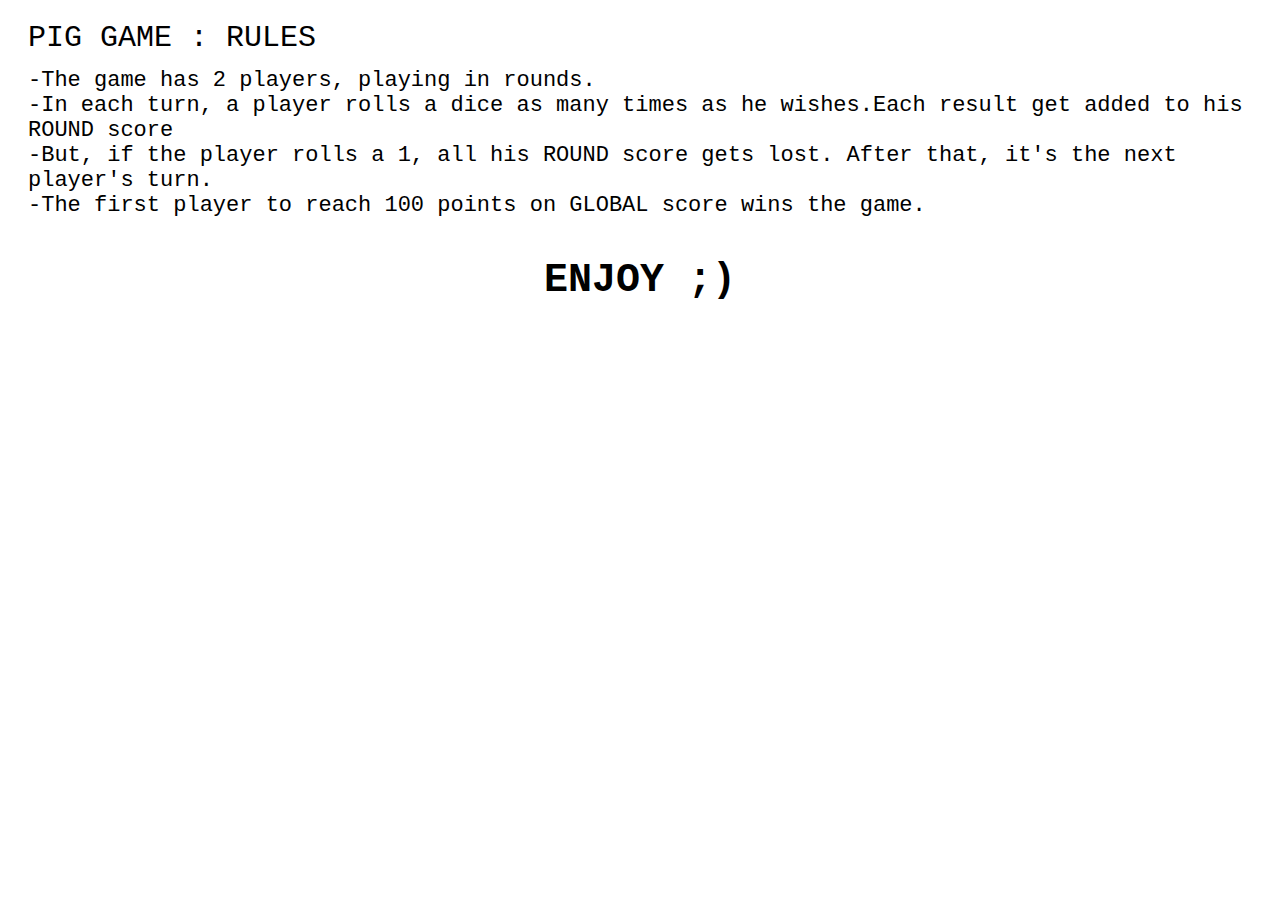
<file: rules.html>
<head>
	<style>
		body{text-align: left;
			padding: 20px;
			font-size: 22px;
			font-family: courier;
			top:;
		}
		.title{
			text-transform: uppercase;
			padding-bottom: 20px;
			font-size: 30px;
			line-height: 20px;
			
		}
		.enjoy{
			padding-top: 40px;
			font-weight: 600;
			font-size: 40px;
			text-align: center;

		}
	</style>
</head>


<body>
	<div class="title">Pig Game : Rules</div>
	
	<div>
		-The game has 2 players, playing in rounds.<br>
		-In each turn, a player	rolls a dice as many times as he wishes.Each result get added to his ROUND score<br>
		-But, if the player rolls a 1, all his ROUND score gets lost. After that, it's the next player's turn.<br>
		-The first player to reach 100 points on GLOBAL score wins the game.

	</div>
	<div class="enjoy">ENJOY ;)</div>
</body>
</file>
